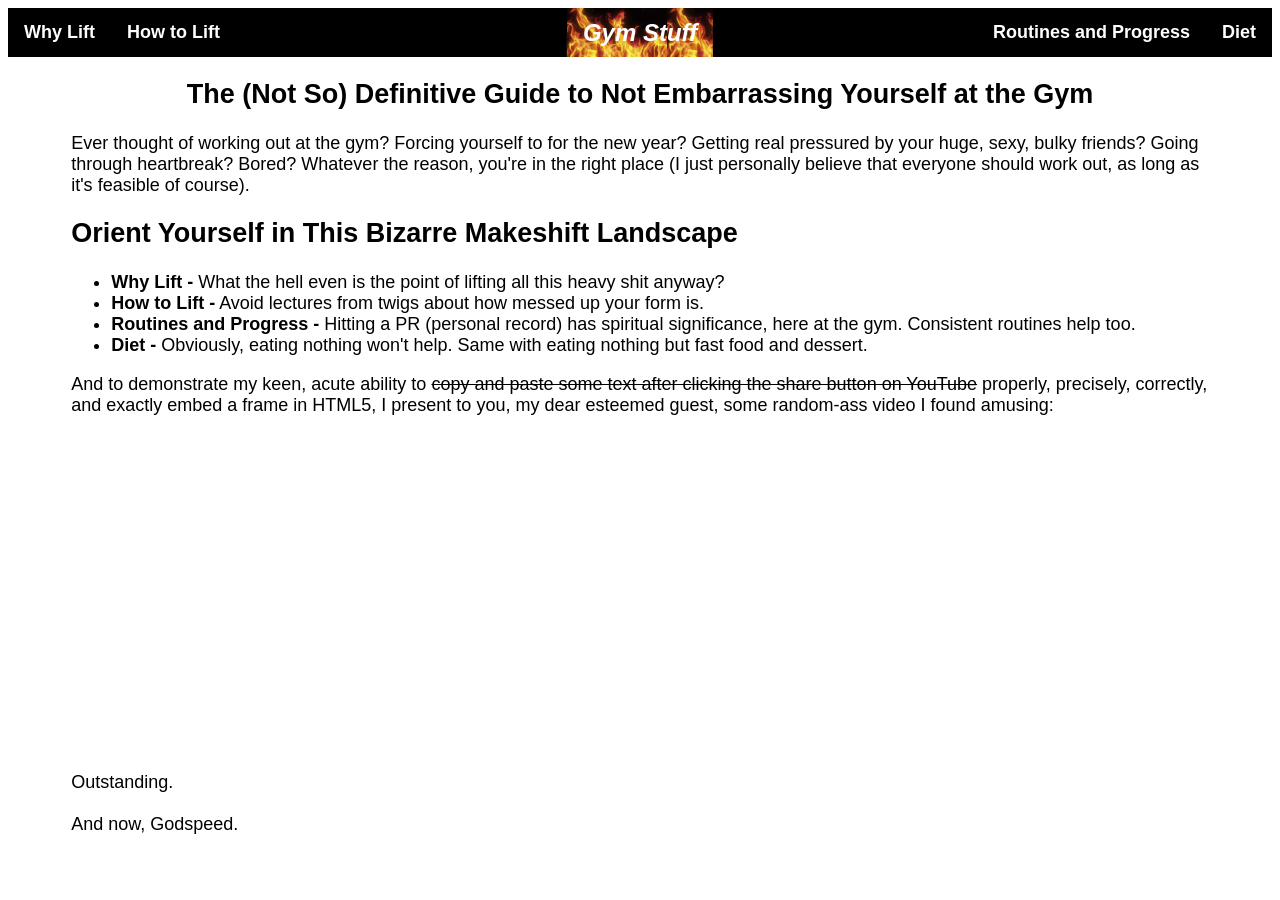
<file: index.html>
<!DOCTYPE html>
<html lang="en">
    <head>
        <meta charset="UTF-8">
        <meta name="viewport" content="width=device-width, initial-scale=1.0">
        <title>Gym Stuff - Home</title>
        <link rel="stylesheet" href="style.css">
    </head>
    <body>
        <header>
            <nav>
                <ul>
                    <li class="nav-left"><a href="why.html">Why Lift</a></li>
                    <li class="nav-left"><a href="how.html">How to Lift</a></li>
                    <li class="nav-center"><a id="nav-active" href="index.html">Gym Stuff</a></li>
                    <li class="nav-right"><a href="diet.html">Diet</a></li>
                    <li class="nav-right">
                        <a href="routines-progress.html">Routines and Progress</a>
                    </li>
                </ul>
            </nav>
        </header>
        <main>
            <article>
                <h1>The (Not So) Definitive Guide to Not Embarrassing Yourself at the Gym</h1>
                <p>
                    Ever thought of working out at the gym? Forcing yourself to for the new year?
                    Getting real pressured by your huge, sexy, bulky friends? Going through
                    heartbreak? Bored? Whatever the reason, you're in the right place (I just
                    personally believe that everyone should work out, as long as it's feasible of
                    course).
                </p>
                <h2>Orient Yourself in This Bizarre Makeshift Landscape</h2>
                <ul>
                    <li>
                        <strong>Why Lift -</strong>
                        What the hell even is the point of lifting all this heavy shit anyway?
                    </li>
                    <li>
                        <strong>How to Lift -</strong>
                        Avoid lectures from twigs about how messed up your form is.
                    </li>
                    <li>
                        <strong>Routines and Progress -</strong>
                        Hitting a PR (personal record) has spiritual significance, here at the gym.
                        Consistent routines help too.
                    </li>
                    <li>
                        <strong>Diet -</strong>
                        Obviously, eating nothing won't help. Same with eating nothing but fast food
                        and dessert.
                    </li>
                </ul>
                <p>
                    And to demonstrate my keen, acute ability to
                    <s>copy and paste some text after clicking the share button on YouTube</s>
                    properly, precisely, correctly, and exactly embed a frame in HTML5, I present to
                    you, my dear esteemed guest, some random-ass video I found amusing:
                </p>
                <iframe
                    width="560"
                    height="315"
                    src="https://www.youtube-nocookie.com/embed/BS-oRydlnCE?si=Z74BHpnR6dmroFjf"
                    title="YouTube video player"
                    frameborder="0"
                    allow="
                        accelerometer;
                        autoplay;
                        clipboard-write;
                        encrypted-media;
                        gyroscope;
                        picture-in-picture;
                        web-share;
                    "
                    referrerpolicy="strict-origin-when-cross-origin"
                    allowfullscreen
                ></iframe>
                <p>Outstanding.<br><br>And now, Godspeed.</p>
            </article>
        </main>
    </body>
</html>
</file>
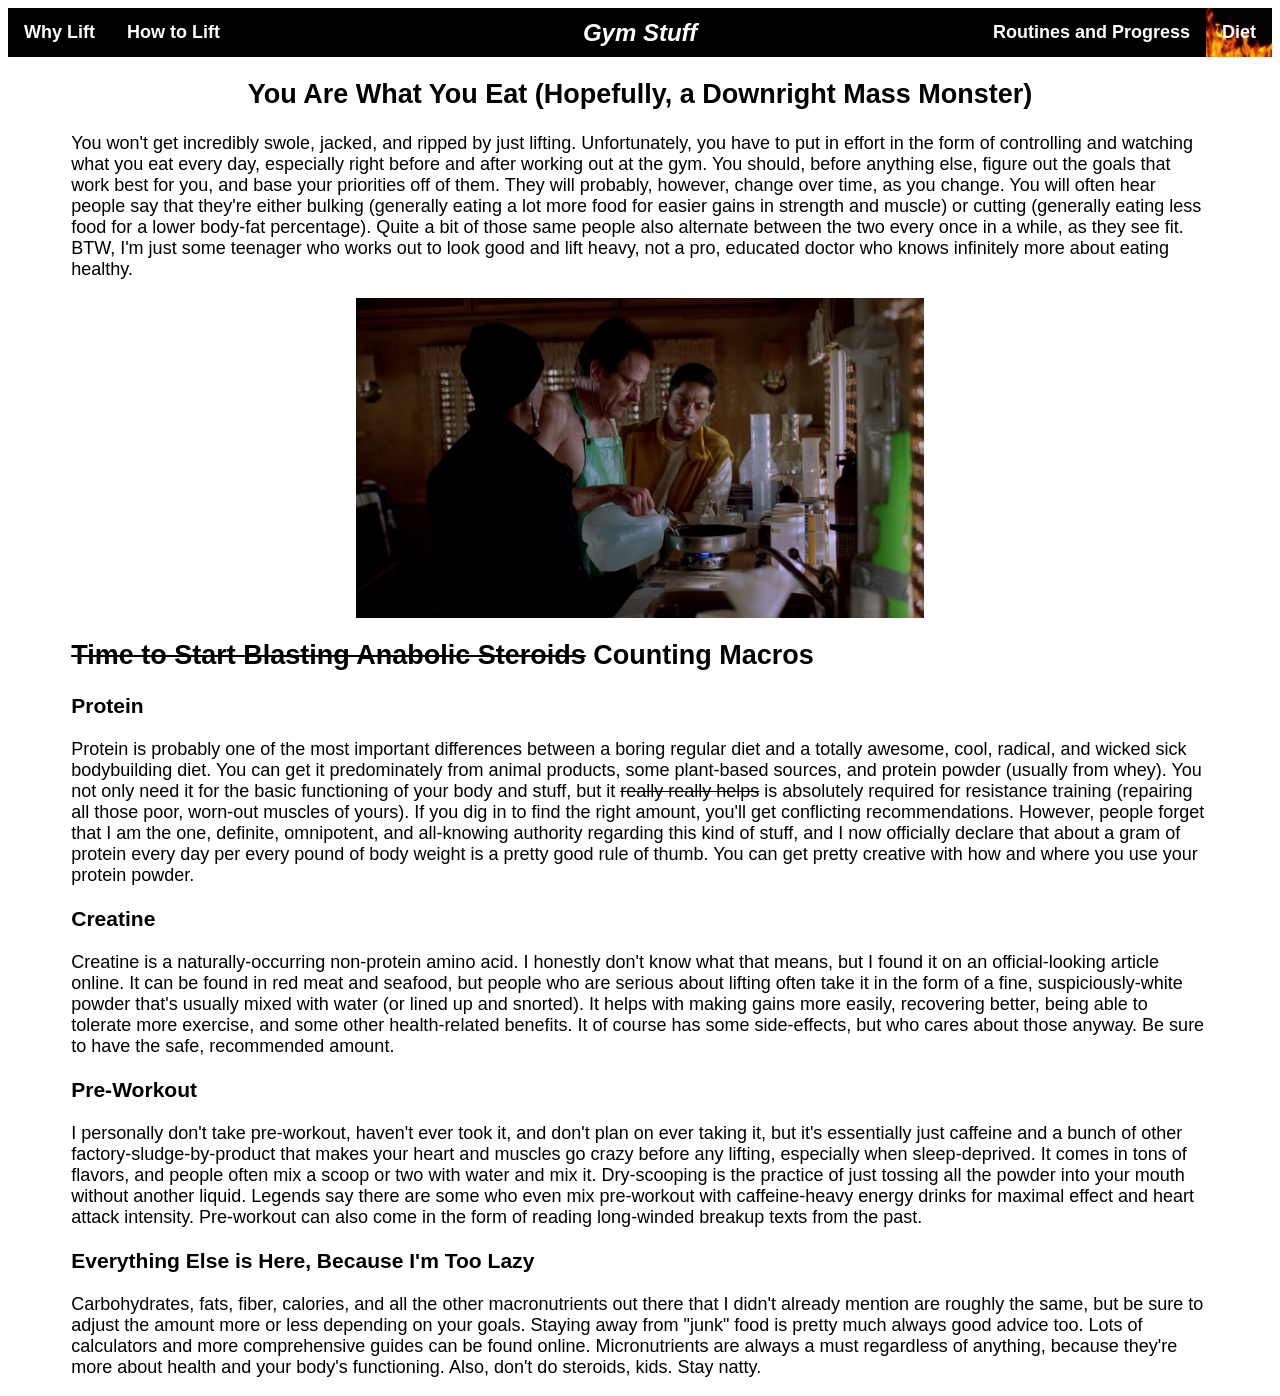
<file: diet.html>
<!DOCTYPE html>
<html lang="en">
    <head>
        <meta charset="UTF-8">
        <meta name="viewport" content="width=device-width, initial-scale=1.0">
        <title>Gym Stuff - Diet</title>
        <link rel="stylesheet" href="style.css">
    </head>
    <body>
        <header>
            <nav>
                <ul>
                    <li class="nav-left"><a href="why.html">Why Lift</a></li>
                    <li class="nav-left"><a href="how.html">How to Lift</a></li>
                    <li class="nav-center"><a href="index.html">Gym Stuff</a></li>
                    <li class="nav-right"><a id="nav-active" href="diet.html">Diet</a></li>
                    <li class="nav-right">
                        <a href="routines-progress.html">Routines and Progress</a>
                    </li>
                </ul>
            </nav>
        </header>
        <main>
            <article>
                <h1>You Are What You Eat (Hopefully, a Downright Mass Monster)</h1>
                <p>
                    You won't get incredibly swole, jacked, and ripped by just lifting.
                    Unfortunately, you have to put in effort in the form of controlling and watching
                    what you eat every day, especially right before and after working out at the
                    gym. You should, before anything else, figure out the goals that work best for
                    you, and base your priorities off of them. They will probably, however, change
                    over time, as you change. You will often hear people say that they're either
                    bulking (generally eating a lot more food for easier gains in strength and
                    muscle) or cutting (generally eating less food for a lower body-fat percentage).
                    Quite a bit of those same people also alternate between the two every once in a
                    while, as they see fit. BTW, I'm just some teenager who works out to look good
                    and lift heavy, not a pro, educated doctor who knows infinitely more about
                    eating healthy.
                </p>
                <img src="media/health.png" alt="Health" style="width: 50%">
                <h2>
                    <s>Time to Start Blasting Anabolic Steroids</s>
                    Counting Macros
                </h2>
                <h3>Protein</h3>
                <p>
                    Protein is probably one of the most important differences between a boring
                    regular diet and a totally awesome, cool, radical, and wicked sick bodybuilding
                    diet. You can get it predominately from animal products, some plant-based
                    sources, and protein powder (usually from whey). You not only need it for the
                    basic functioning of your body and stuff, but it <s>really really helps</s>
                    is absolutely required for resistance training (repairing all those poor,
                    worn-out muscles of yours). If you dig in to find the right amount, you'll get
                    conflicting recommendations. However, people forget that I am the one, definite,
                    omnipotent, and all-knowing authority regarding this kind of stuff, and I now
                    officially declare that about a gram of protein every day per every pound of
                    body weight is a pretty good rule of thumb. You can get pretty creative with how
                    and where you use your protein powder.
                </p>
                <h3>Creatine</h3>
                <p>
                    Creatine is a naturally-occurring non-protein amino acid. I honestly don't know
                    what that means, but I found it on an official-looking article online. It can be
                    found in red meat and seafood, but people who are serious about lifting often
                    take it in the form of a fine, suspiciously-white powder that's usually mixed
                    with water (or lined up and snorted). It helps with making gains more easily,
                    recovering better, being able to tolerate more exercise, and some other
                    health-related benefits. It of course has some side-effects, but who cares about
                    those anyway. Be sure to have the safe, recommended amount.
                </p>
                <h3>Pre-Workout</h3>
                <p>
                    I personally don't take pre-workout, haven't ever took it, and don't plan on
                    ever taking it, but it's essentially just caffeine and a bunch of other
                    factory-sludge-by-product that makes your heart and muscles go crazy before any
                    lifting, especially when sleep-deprived. It comes in tons of flavors, and people
                    often mix a scoop or two with water and mix it. Dry-scooping is the practice of
                    just tossing all the powder into your mouth without another liquid. Legends say
                    there are some who even mix pre-workout with caffeine-heavy energy drinks for
                    maximal effect and heart attack intensity. Pre-workout can also come in the form
                    of reading long-winded breakup texts from the past.
                </p>
                <h3>Everything Else is Here, Because I'm Too Lazy</h3>
                <p>
                    Carbohydrates, fats, fiber, calories, and all the other macronutrients out there
                    that I didn't already mention are roughly the same, but be sure to adjust the
                    amount more or less depending on your goals. Staying away from "junk" food is
                    pretty much always good advice too. Lots of calculators and more comprehensive
                    guides can be found online. Micronutrients are always a must regardless of
                    anything, because they're more about health and your body's functioning. Also,
                    don't do steroids, kids. Stay natty.
                </p>
            </article>
        </main>
    </body>
</html>
</file>
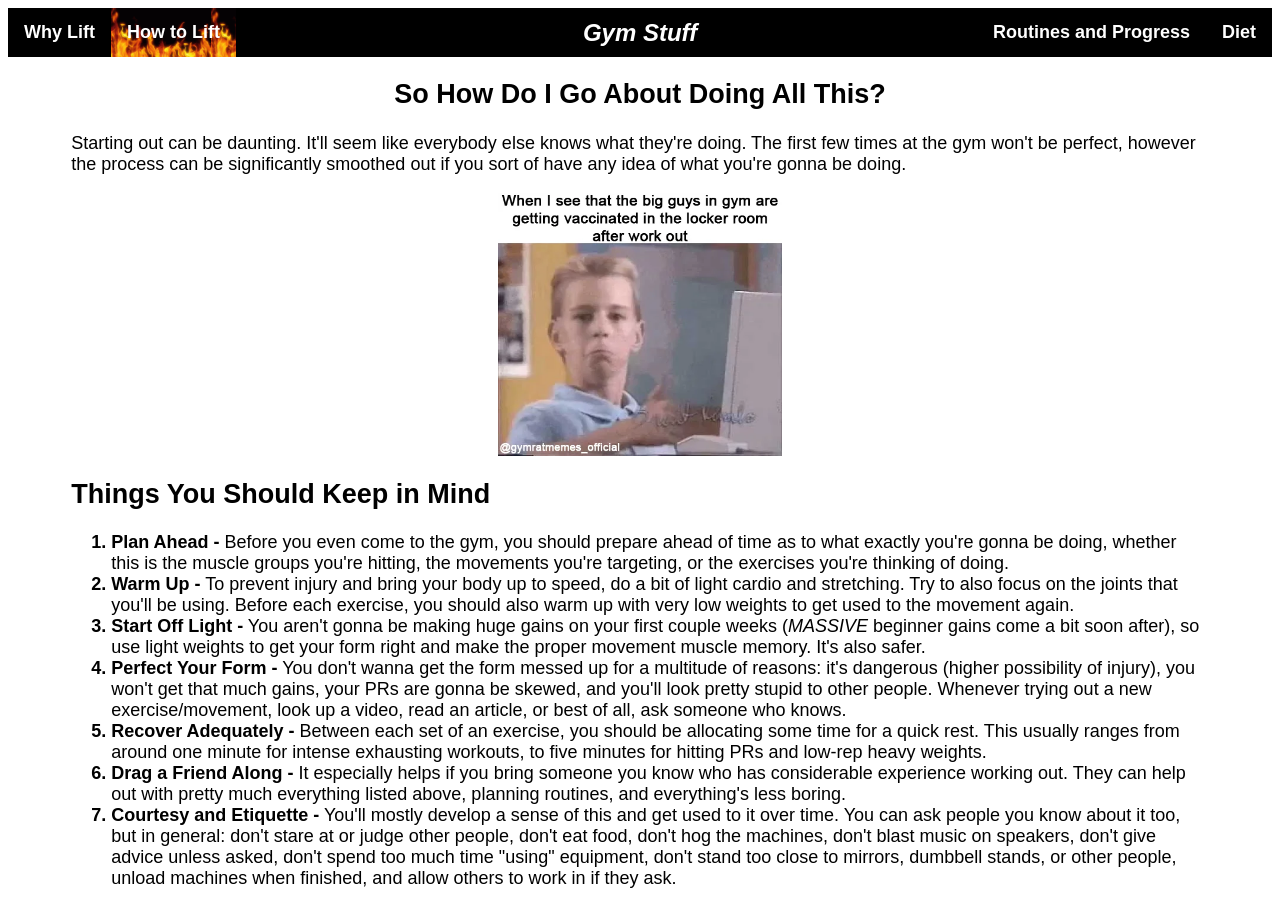
<file: how.html>
<!DOCTYPE html>
<html lang="en">
    <head>
        <meta charset="UTF-8">
        <meta name="viewport" content="width=device-width, initial-scale=1.0">
        <title>Gym Stuff - How to Lift</title>
        <link rel="stylesheet" href="style.css">
    </head>
    <body>
        <header>
            <nav>
                <ul>
                    <li class="nav-left"><a href="why.html">Why Lift</a></li>
                    <li class="nav-left"><a id="nav-active" href="how.html">How to Lift</a></li>
                    <li class="nav-center"><a href="index.html">Gym Stuff</a></li>
                    <li class="nav-right"><a href="diet.html">Diet</a></li>
                    <li class="nav-right">
                        <a href="routines-progress.html">Routines and Progress</a>
                    </li>
                </ul>
            </nav>
        </header>
        <main>
            <article>
                <h1>So How Do I Go About Doing All This?</h1>
                <p>
                    Starting out can be daunting. It'll seem like everybody else knows what they're
                    doing. The first few times at the gym won't be perfect, however the process can
                    be significantly smoothed out if you sort of have any idea of what you're gonna
                    be doing.
                </p>
                <img src="media/tren.webp" alt="Tren" style="width: 25%">
                <h2>Things You Should Keep in Mind</h2>
                <ol>
                    <li>
                        <strong>Plan Ahead -</strong>
                        Before you even come to the gym, you should prepare ahead of time as to what
                        exactly you're gonna be doing, whether this is the muscle groups you're
                        hitting, the movements you're targeting, or the exercises you're thinking of
                        doing.
                    </li>
                    <li>
                        <strong>Warm Up -</strong>
                        To prevent injury and bring your body up to speed, do a bit of light cardio
                        and stretching. Try to also focus on the joints that you'll be using. Before
                        each exercise, you should also warm up with very low weights to get used to
                        the movement again.
                    </li>
                    <li>
                        <strong>Start Off Light -</strong>
                        You aren't gonna be making huge gains on your first couple weeks (<em
                            >MASSIVE</em
                        >
                        beginner gains come a bit soon after), so use light weights to get your form
                        right and make the proper movement muscle memory. It's also safer.
                    </li>
                    <li>
                        <strong>Perfect Your Form -</strong>
                        You don't wanna get the form messed up for a multitude of reasons: it's
                        dangerous (higher possibility of injury), you won't get that much gains,
                        your PRs are gonna be skewed, and you'll look pretty stupid to other people.
                        Whenever trying out a new exercise/movement, look up a video, read an
                        article, or best of all, ask someone who knows.
                    </li>
                    <li>
                        <strong>Recover Adequately -</strong>
                        Between each set of an exercise, you should be allocating some time for a
                        quick rest. This usually ranges from around one minute for intense
                        exhausting workouts, to five minutes for hitting PRs and low-rep heavy
                        weights.
                    </li>
                    <li>
                        <strong>Drag a Friend Along -</strong>
                        It especially helps if you bring someone you know who has considerable
                        experience working out. They can help out with pretty much everything listed
                        above, planning routines, and everything's less boring.
                    </li>
                    <li>
                        <strong>Courtesy and Etiquette -</strong>
                        You'll mostly develop a sense of this and get used to it over time. You can
                        ask people you know about it too, but in general: don't stare at or judge
                        other people, don't eat food, don't hog the machines, don't blast music on
                        speakers, don't give advice unless asked, don't spend too much time "using"
                        equipment, don't stand too close to mirrors, dumbbell stands, or other
                        people, unload machines when finished, and allow others to work in if they
                        ask.
                    </li>
                </ol>
            </article>
        </main>
    </body>
</html>
</file>
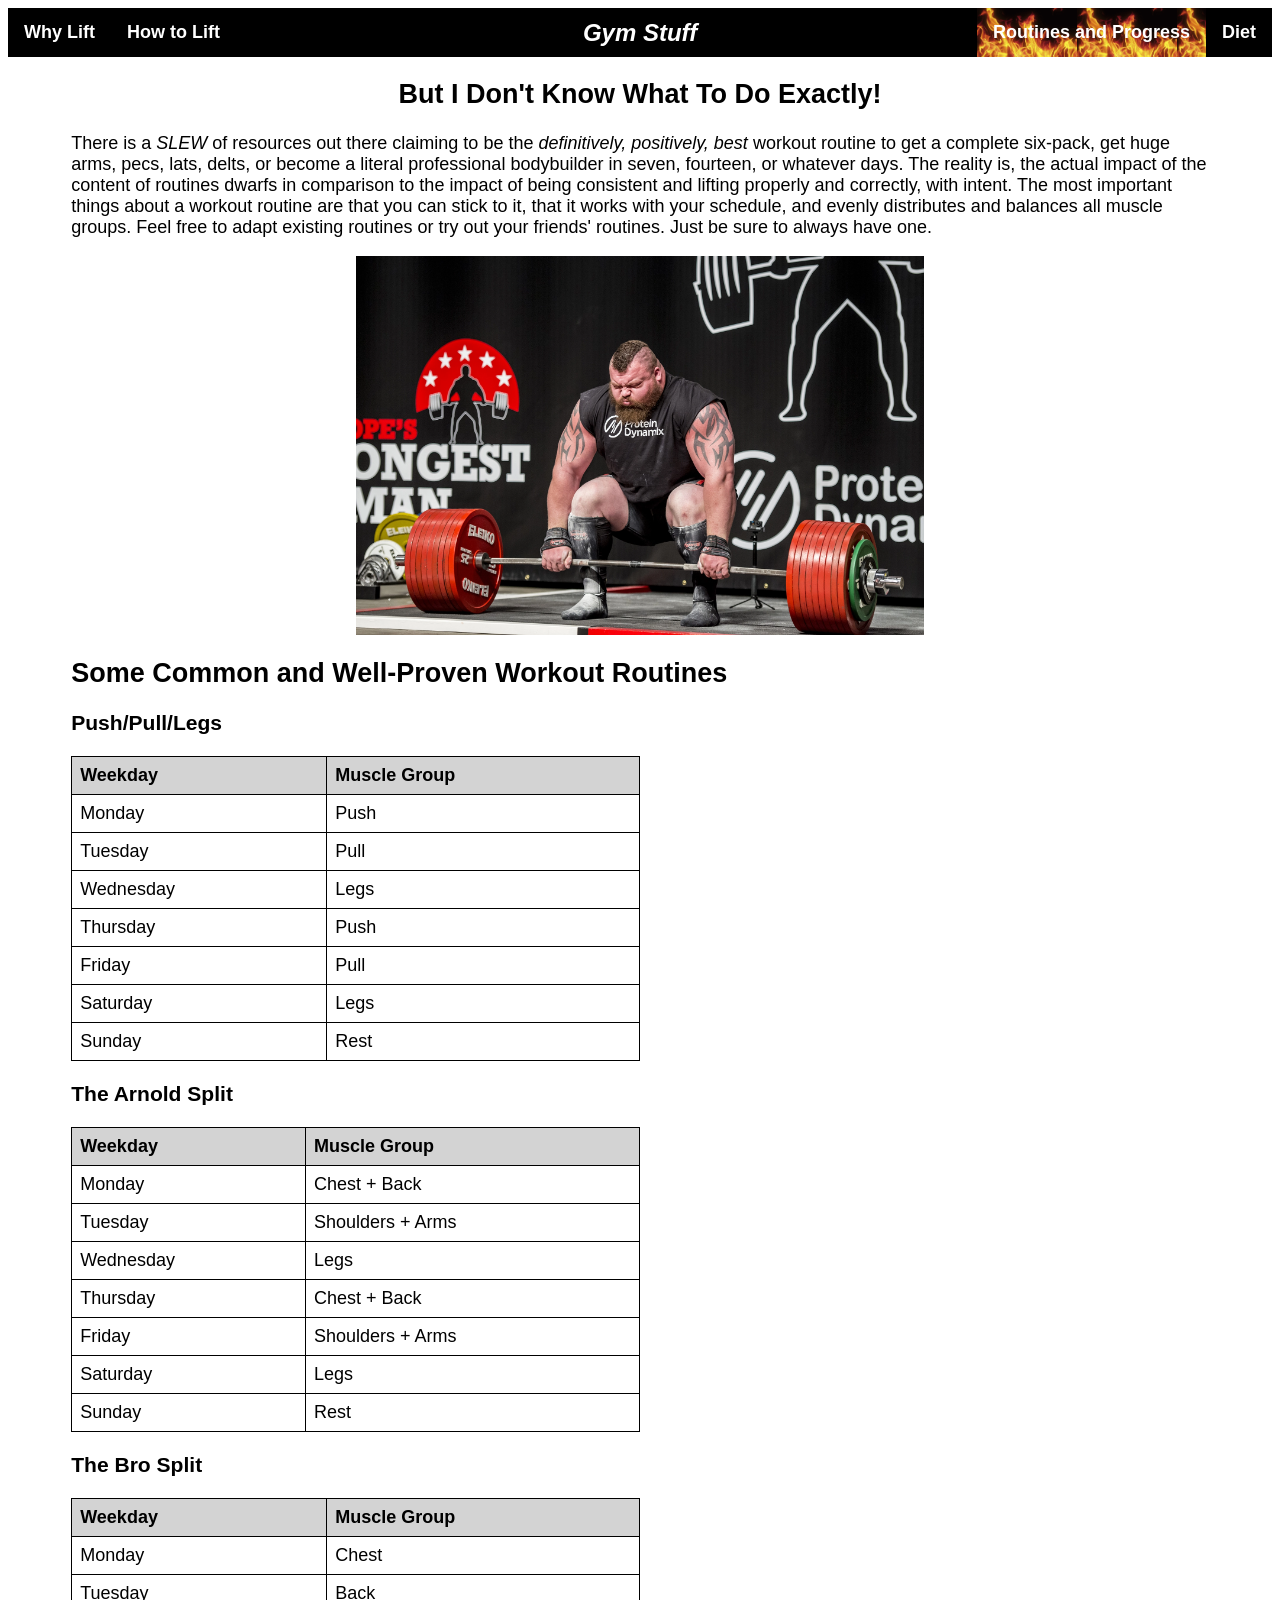
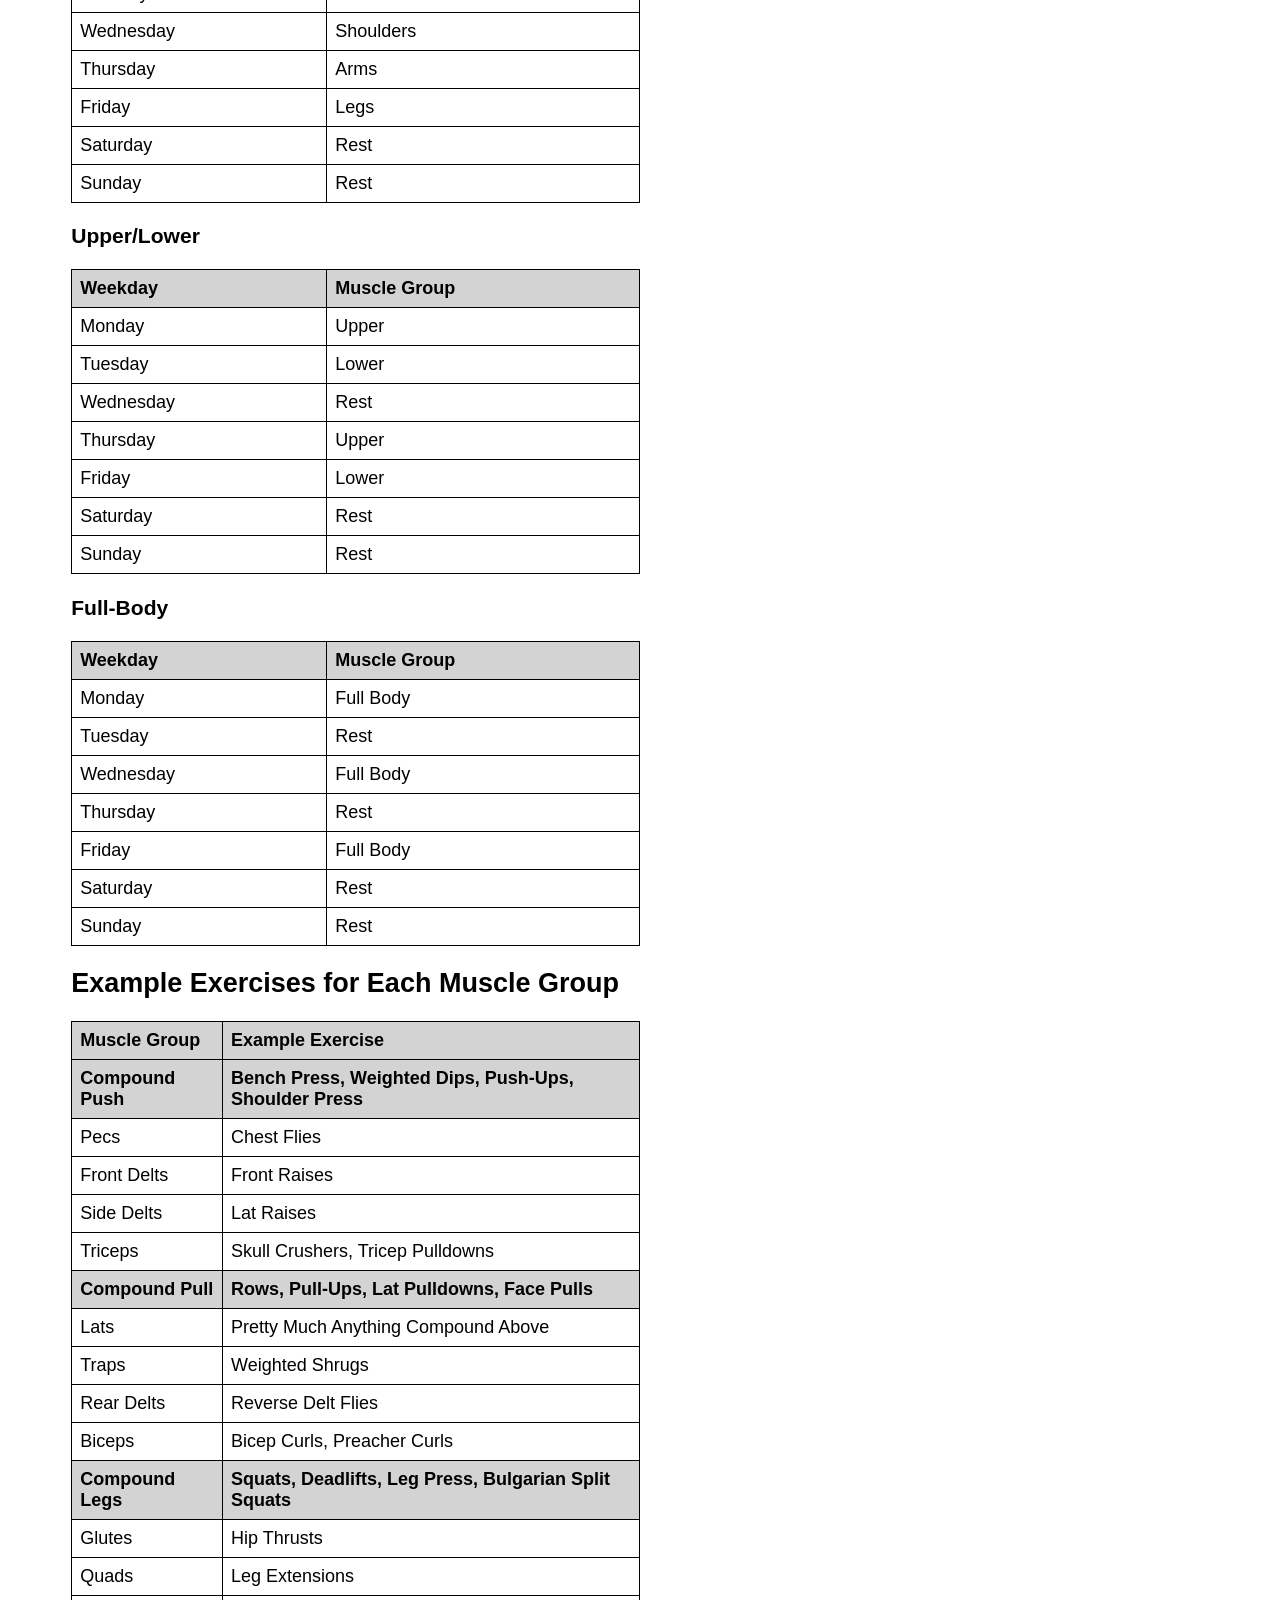
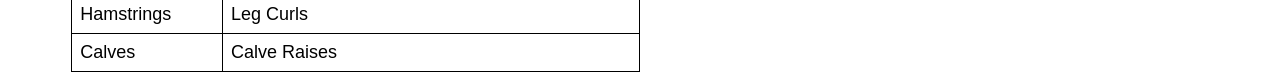
<file: routines-progress.html>
<!DOCTYPE html>
<html lang="en">
    <head>
        <meta charset="UTF-8">
        <meta name="viewport" content="width=device-width, initial-scale=1.0">
        <title>Gym Stuff - Routines and Progress</title>
        <link rel="stylesheet" href="style.css">
    </head>
    <body>
        <header>
            <nav>
                <ul>
                    <li class="nav-left"><a href="why.html">Why Lift</a></li>
                    <li class="nav-left"><a href="how.html">How to Lift</a></li>
                    <li class="nav-center"><a href="index.html">Gym Stuff</a></li>
                    <li class="nav-right"><a href="diet.html">Diet</a></li>
                    <li class="nav-right">
                        <a id="nav-active" href="routines-progress.html">Routines and Progress</a>
                    </li>
                </ul>
            </nav>
        </header>
        <main>
            <article>
                <h1>But I Don't Know What To Do Exactly!</h1>
                <p>
                    There is a <em>SLEW</em>
                    of resources out there claiming to be the
                    <em>definitively, positively, best</em>
                    workout routine to get a complete six-pack, get huge arms, pecs, lats, delts, or
                    become a literal professional bodybuilder in seven, fourteen, or whatever days.
                    The reality is, the actual impact of the content of routines dwarfs in
                    comparison to the impact of being consistent and lifting properly and correctly,
                    with intent. The most important things about a workout routine are that you can
                    stick to it, that it works with your schedule, and evenly distributes and
                    balances all muscle groups. Feel free to adapt existing routines or try out your
                    friends' routines. Just be sure to always have one.
                </p>
                <img src="media/eddie-hall.webp" alt="Eddie Hall" style="width: 50%">
                <h2>Some Common and Well-Proven Workout Routines</h2>
                <h3>Push/Pull/Legs</h3>
                <table>
                    <tr>
                        <th>Weekday</th>
                        <th>Muscle Group</th>
                    </tr>
                    <tr>
                        <td>Monday</td>
                        <td>Push</td>
                    </tr>
                    <tr>
                        <td>Tuesday</td>
                        <td>Pull</td>
                    </tr>
                    <tr>
                        <td>Wednesday</td>
                        <td>Legs</td>
                    </tr>
                    <tr>
                        <td>Thursday</td>
                        <td>Push</td>
                    </tr>
                    <tr>
                        <td>Friday</td>
                        <td>Pull</td>
                    </tr>
                    <tr>
                        <td>Saturday</td>
                        <td>Legs</td>
                    </tr>
                    <tr>
                        <td>Sunday</td>
                        <td>Rest</td>
                    </tr>
                </table>
                <h3>The Arnold Split</h3>
                <table>
                    <tr>
                        <th>Weekday</th>
                        <th>Muscle Group</th>
                    </tr>
                    <tr>
                        <td>Monday</td>
                        <td>Chest + Back</td>
                    </tr>
                    <tr>
                        <td>Tuesday</td>
                        <td>Shoulders + Arms</td>
                    </tr>
                    <tr>
                        <td>Wednesday</td>
                        <td>Legs</td>
                    </tr>
                    <tr>
                        <td>Thursday</td>
                        <td>Chest + Back</td>
                    </tr>
                    <tr>
                        <td>Friday</td>
                        <td>Shoulders + Arms</td>
                    </tr>
                    <tr>
                        <td>Saturday</td>
                        <td>Legs</td>
                    </tr>
                    <tr>
                        <td>Sunday</td>
                        <td>Rest</td>
                    </tr>
                </table>
                <h3>The Bro Split</h3>
                <table>
                    <tr>
                        <th>Weekday</th>
                        <th>Muscle Group</th>
                    </tr>
                    <tr>
                        <td>Monday</td>
                        <td>Chest</td>
                    </tr>
                    <tr>
                        <td>Tuesday</td>
                        <td>Back</td>
                    </tr>
                    <tr>
                        <td>Wednesday</td>
                        <td>Shoulders</td>
                    </tr>
                    <tr>
                        <td>Thursday</td>
                        <td>Arms</td>
                    </tr>
                    <tr>
                        <td>Friday</td>
                        <td>Legs</td>
                    </tr>
                    <tr>
                        <td>Saturday</td>
                        <td>Rest</td>
                    </tr>
                    <tr>
                        <td>Sunday</td>
                        <td>Rest</td>
                    </tr>
                </table>
                <h3>Upper/Lower</h3>
                <table>
                    <tr>
                        <th>Weekday</th>
                        <th>Muscle Group</th>
                    </tr>
                    <tr>
                        <td>Monday</td>
                        <td>Upper</td>
                    </tr>
                    <tr>
                        <td>Tuesday</td>
                        <td>Lower</td>
                    </tr>
                    <tr>
                        <td>Wednesday</td>
                        <td>Rest</td>
                    </tr>
                    <tr>
                        <td>Thursday</td>
                        <td>Upper</td>
                    </tr>
                    <tr>
                        <td>Friday</td>
                        <td>Lower</td>
                    </tr>
                    <tr>
                        <td>Saturday</td>
                        <td>Rest</td>
                    </tr>
                    <tr>
                        <td>Sunday</td>
                        <td>Rest</td>
                    </tr>
                </table>
                <h3>Full-Body</h3>
                <table>
                    <tr>
                        <th>Weekday</th>
                        <th>Muscle Group</th>
                    </tr>
                    <tr>
                        <td>Monday</td>
                        <td>Full Body</td>
                    </tr>
                    <tr>
                        <td>Tuesday</td>
                        <td>Rest</td>
                    </tr>
                    <tr>
                        <td>Wednesday</td>
                        <td>Full Body</td>
                    </tr>
                    <tr>
                        <td>Thursday</td>
                        <td>Rest</td>
                    </tr>
                    <tr>
                        <td>Friday</td>
                        <td>Full Body</td>
                    </tr>
                    <tr>
                        <td>Saturday</td>
                        <td>Rest</td>
                    </tr>
                    <tr>
                        <td>Sunday</td>
                        <td>Rest</td>
                    </tr>
                </table>
                <h2>Example Exercises for Each Muscle Group</h2>
                <table>
                    <tr>
                        <th>Muscle Group</th>
                        <th>Example Exercise</th>
                    </tr>
                    <tr>
                        <th>Compound Push</th>
                        <th>Bench Press, Weighted Dips, Push-Ups, Shoulder Press</th>
                    </tr>
                    <tr>
                        <td>Pecs</td>
                        <td>Chest Flies</td>
                    </tr>
                    <tr>
                        <td>Front Delts</td>
                        <td>Front Raises</td>
                    </tr>
                    <tr>
                        <td>Side Delts</td>
                        <td>Lat Raises</td>
                    </tr>
                    <tr>
                        <td>Triceps</td>
                        <td>Skull Crushers, Tricep Pulldowns</td>
                    </tr>
                    <tr>
                        <th>Compound Pull</th>
                        <th>Rows, Pull-Ups, Lat Pulldowns, Face Pulls</th>
                    </tr>
                    <tr>
                        <td>Lats</td>
                        <td>Pretty Much Anything Compound Above</td>
                    </tr>
                    <tr>
                        <td>Traps</td>
                        <td>Weighted Shrugs</td>
                    </tr>
                    <tr>
                        <td>Rear Delts</td>
                        <td>Reverse Delt Flies</td>
                    </tr>
                    <tr>
                        <td>Biceps</td>
                        <td>Bicep Curls, Preacher Curls</td>
                    </tr>
                    <tr>
                        <th>Compound Legs</th>
                        <th>Squats, Deadlifts, Leg Press, Bulgarian Split Squats</th>
                    </tr>
                    <tr>
                        <td>Glutes</td>
                        <td>Hip Thrusts</td>
                    </tr>
                    <tr>
                        <td>Quads</td>
                        <td>Leg Extensions</td>
                    </tr>
                    <tr>
                        <td>Hamstrings</td>
                        <td>Leg Curls</td>
                    </tr>
                    <tr>
                        <td>Calves</td>
                        <td>Calve Raises</td>
                    </tr>
                </table>
            </article>
        </main>
    </body>
</html>
</file>
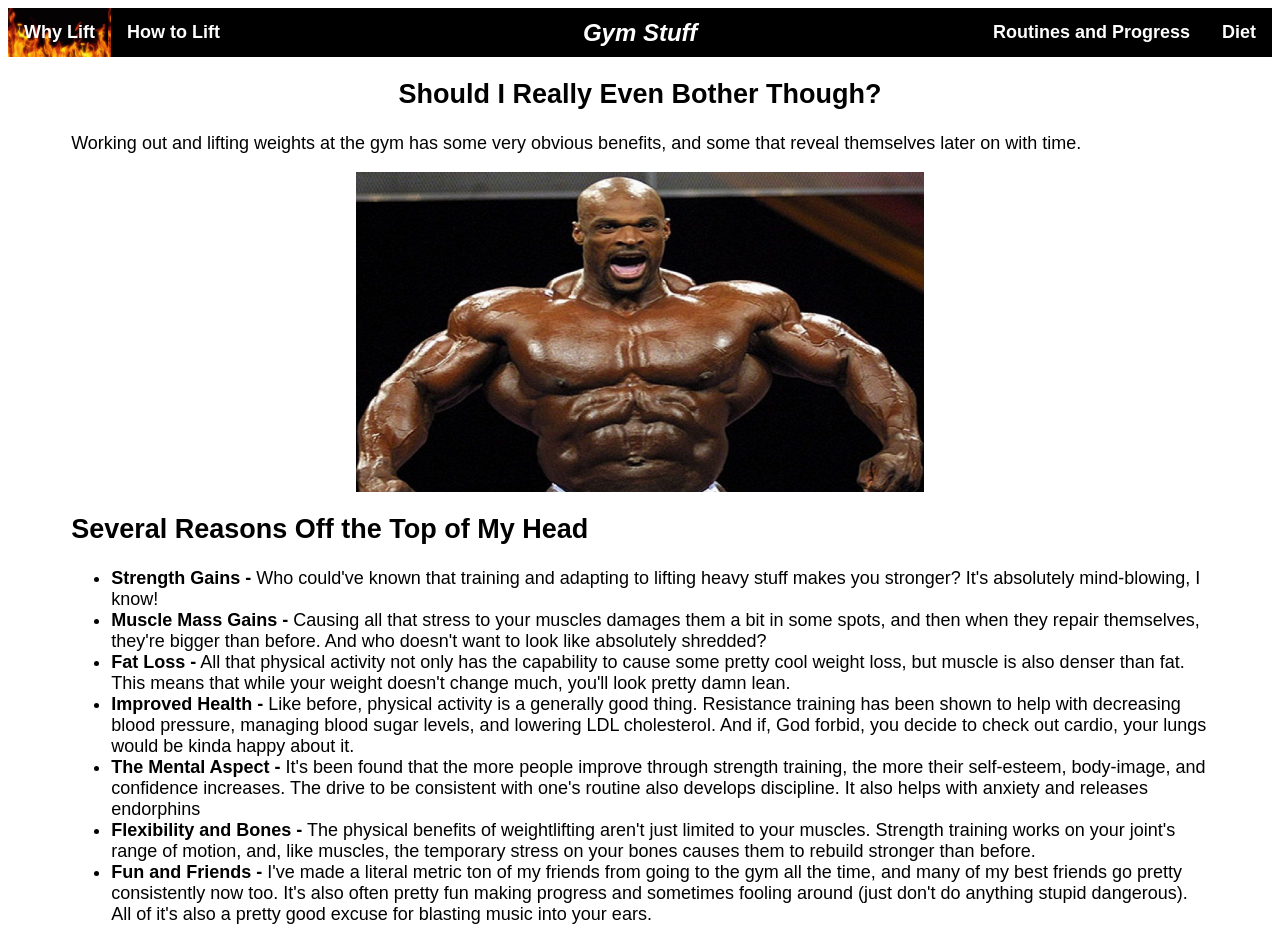
<file: why.html>
<!DOCTYPE html>
<html lang="en">
    <head>
        <meta charset="UTF-8">
        <meta name="viewport" content="width=device-width, initial-scale=1.0">
        <title>Gym Stuff - Why Lift</title>
        <link rel="stylesheet" href="style.css">
    </head>
    <body>
        <header>
            <nav>
                <ul>
                    <li class="nav-left"><a id="nav-active" href="why.html">Why Lift</a></li>
                    <li class="nav-left"><a href="how.html">How to Lift</a></li>
                    <li class="nav-center"><a href="index.html">Gym Stuff</a></li>
                    <li class="nav-right"><a href="diet.html">Diet</a></li>
                    <li class="nav-right">
                        <a href="routines-progress.html">Routines and Progress</a>
                    </li>
                </ul>
            </nav>
        </header>
        <main>
            <article>
                <h1>Should I Really Even Bother Though?</h1>
                <p>
                    Working out and lifting weights at the gym has some very obvious benefits, and
                    some that reveal themselves later on with time.
                </p>
                <img src="media/ronnie-coleman.jpg" alt="Ronnie Coleman" style="width: 50%">
                <h2>Several Reasons Off the Top of My Head</h2>
                <ul>
                    <li>
                        <strong>Strength Gains -</strong>
                        Who could've known that training and adapting to lifting heavy stuff makes
                        you stronger? It's absolutely mind-blowing, I know!
                    </li>
                    <li>
                        <strong>Muscle Mass Gains -</strong>
                        Causing all that stress to your muscles damages them a bit in some spots,
                        and then when they repair themselves, they're bigger than before. And who
                        doesn't want to look like absolutely shredded?
                    </li>
                    <li>
                        <strong>Fat Loss -</strong>
                        All that physical activity not only has the capability to cause some pretty
                        cool weight loss, but muscle is also denser than fat. This means that while
                        your weight doesn't change much, you'll look pretty damn lean.
                    </li>
                    <li>
                        <strong>Improved Health -</strong>
                        Like before, physical activity is a generally good thing. Resistance
                        training has been shown to help with decreasing blood pressure, managing
                        blood sugar levels, and lowering LDL cholesterol. And if, God forbid, you
                        decide to check out cardio, your lungs would be kinda happy about it.
                    </li>
                    <li>
                        <strong>The Mental Aspect -</strong>
                        It's been found that the more people improve through strength training, the
                        more their self-esteem, body-image, and confidence increases. The drive to
                        be consistent with one's routine also develops discipline. It also helps
                        with anxiety and releases endorphins
                    </li>
                    <li>
                        <strong>Flexibility and Bones -</strong>
                        The physical benefits of weightlifting aren't just limited to your muscles.
                        Strength training works on your joint's range of motion, and, like muscles,
                        the temporary stress on your bones causes them to rebuild stronger than
                        before.
                    </li>
                    <li>
                        <strong>Fun and Friends -</strong>
                        I've made a literal metric ton of my friends from going to the gym all the
                        time, and many of my best friends go pretty consistently now too. It's also
                        often pretty fun making progress and sometimes fooling around (just don't do
                        anything stupid dangerous). All of it's also a pretty good excuse for
                        blasting music into your ears.
                    </li>
                </ul>
            </article>
        </main>
    </body>
</html>
</file>
<file: style.css>
body {
    font-family: sans-serif;
}

ol > li::marker {
    font-weight: bold;
}

table {
    border-collapse: collapse;
    width: 50%;
}

td,
th {
    border: 1px solid black;
    text-align: left;
    padding: 8px;
}

th {
    background-color: lightgray;
}

img {
    display: block;
    margin-left: auto;
    margin-right: auto;
}

nav ul {
    background-color: black;
    list-style-type: none;
    margin: 0;
    overflow: hidden;
    padding: 0;
    position: relative;
}

nav ul li {
    font-size: large;
}

nav ul li a {
    color: white;
    display: block;
    font-weight: bold;
    padding: 14px 16px;
    text-decoration: none;
}

.nav-left {
    float: left;
}

.nav-center {
    left: 50%;
    position: absolute;
    top: 50%;
    transform: translate(-50%, -50%);
}

.nav-center a {
    font-size: x-large;
    font-style: italic;
}

.nav-right {
    float: right;
}

#nav-active,
nav ul li a:hover {
    background-image: url("media/fire.gif");
    background-size: 100px;
}

main {
    padding-left: 5%;
    padding-right: 5%;
}

article {
    font-size: large;
}

article h1 {
    text-align: center;
}
</file>
